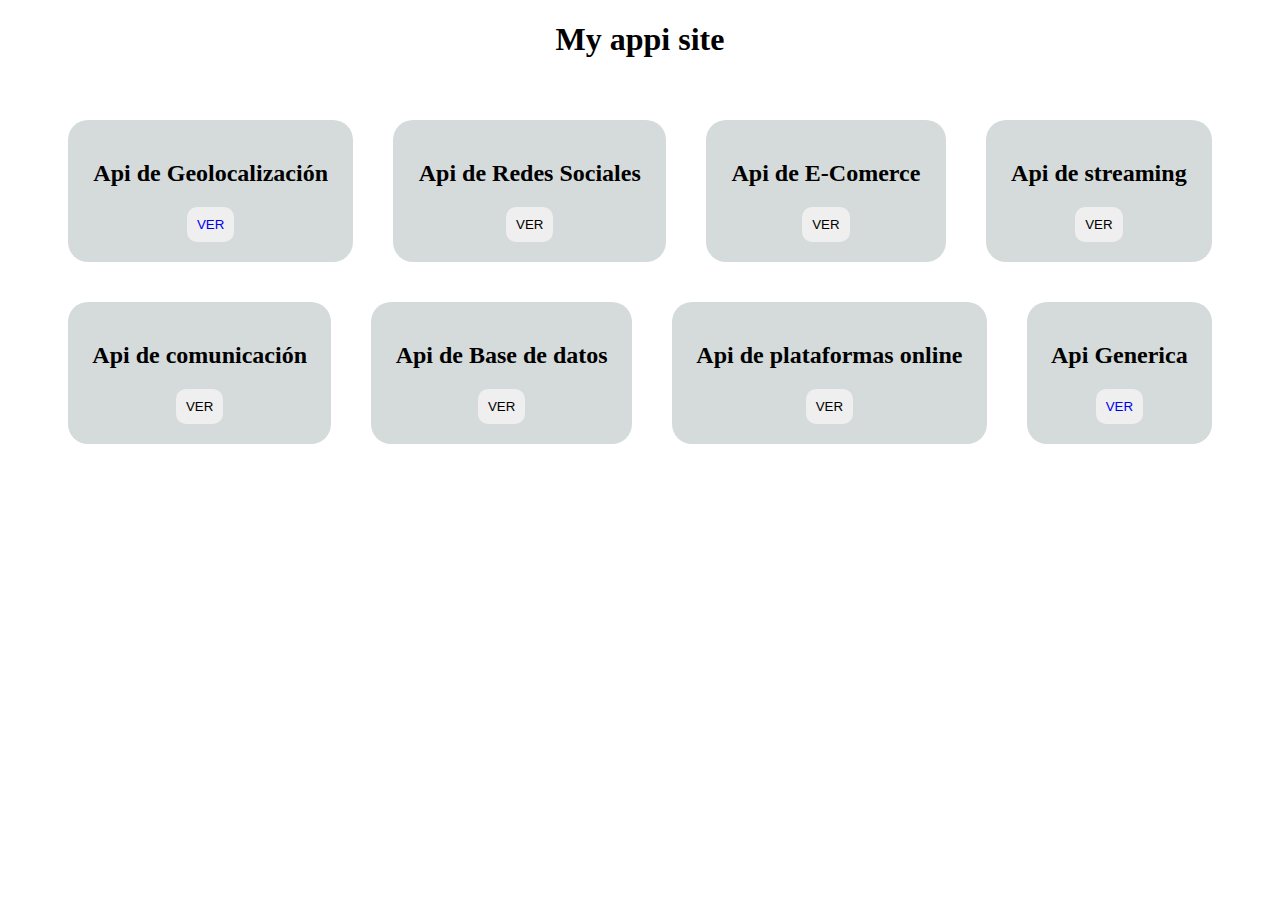
<file: index.html>
<!DOCTYPE html>
<html lang="en">
<head>
    <meta charset="UTF-8">
    <meta name="viewport" content="width=device-width, initial-scale=1.0">
    <title>My appi site</title>
    <link rel="stylesheet" href="index.css">
</head>
<body>
    <h1>My appi site</h1>
    <div class="contenido">
        <div class="geo">
            <h2>Api de Geolocalización</h2>
            <button id="geo"><a href="geolocalizacion.html">VER</a></button>
        </div>

        <div class="sociales">
            <h2>Api de Redes Sociales</h2>
            <button id="sociales">VER</button>
        </div>

        <div class="ecomerce">
            <h2>Api de E-Comerce</h2>
            <button id="ecomerce">VER</button>
        </div>

        <div class="streaming">
            <h2>Api de streaming</h2>
            <button id="streaming">VER</button>
        </div>

        <div class="comunicacion">
            <h2>Api de comunicación</h2>
            <button id="comunicacion">VER</button>
        </div>

        <div class="basededatos">
            <h2>Api de Base de datos</h2>
            <button id="basededatos">VER</button>
        </div>

        <div class="plataformasonline">
            <h2>Api de plataformas online</h2>
            <button id="plataformasonline">VER</button>
        </div>
        <div class="apigenerica">
            <h2>Api Generica</h2>
            <button id="apigenerica"><a href="apigenerica.html">VER</a></button>
        </div>

    </div>
</body>
</html>
</file>
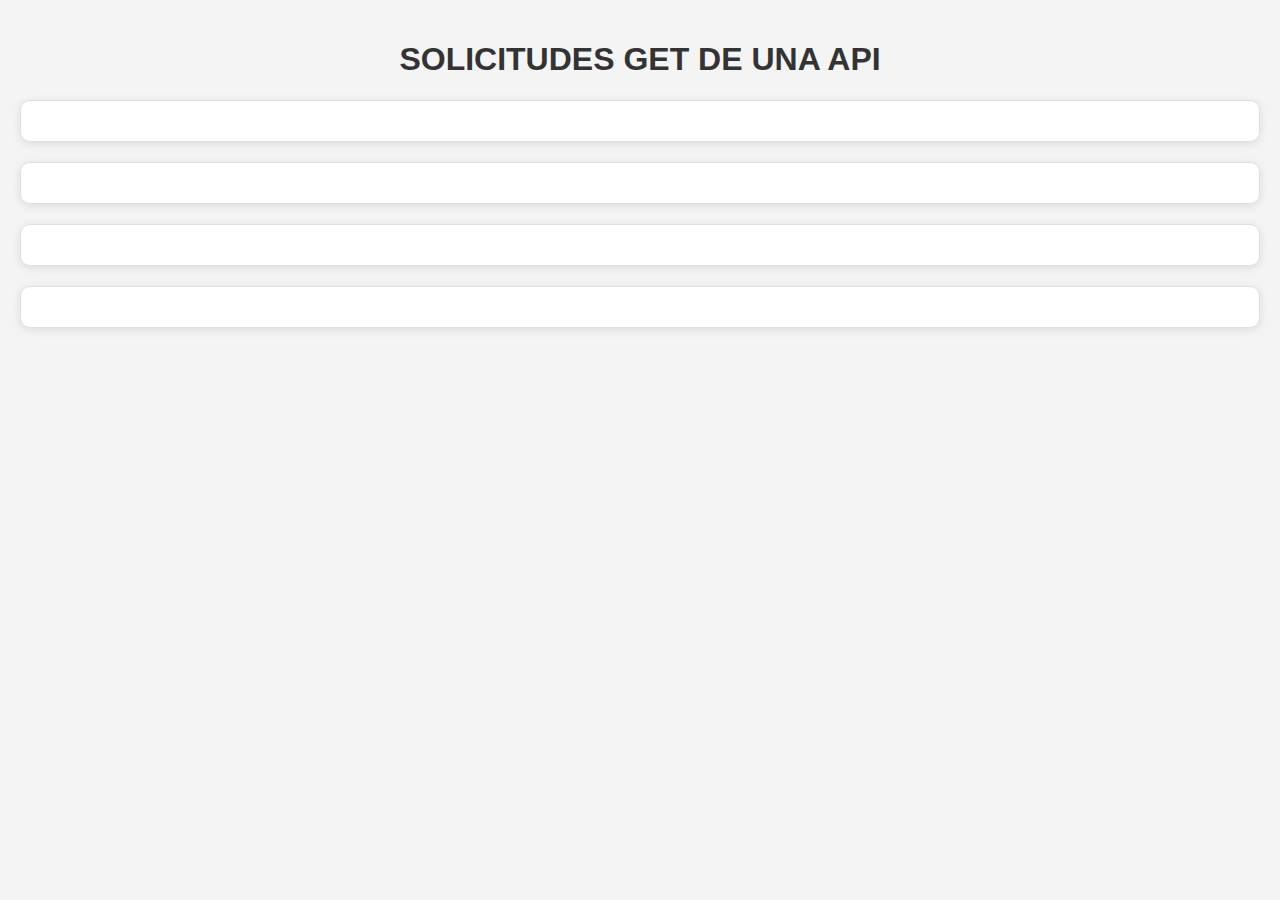
<file: apigenerica.html>
<!DOCTYPE html>
<html lang="en">
<head>
    <meta charset="UTF-8">
    <meta name="viewport" content="width=device-width, initial-scale=1.0">
    <title>Api generica</title>
    <link rel="stylesheet" href="apigenerica.css">
</head>
<body>
    <h1>SOLICITUDES GET DE UNA API</h1>
    <!-- seccion de usuarios -->
     <div id="app"></div>
    <!-- seccion de tabla de usuarios -->
     <div id="apptable"></div>
    <!-- seccion de publicaciónes de usuario -->
     <div id="appposts"></div>
    <!-- seccion de fotos de usuario -->
     <div id="appphotos"></div>
    <!-- Scripts externos para obtener las apis -->
     <script src="apiusers.js" type="module"></script>
     <script src="apiuserstable.js" type="module"></script>
     <script src="apiposts.js" type="module"></script>
     <script src="apiphotos.js" type="module"></script>
</body>
</html>
</file>
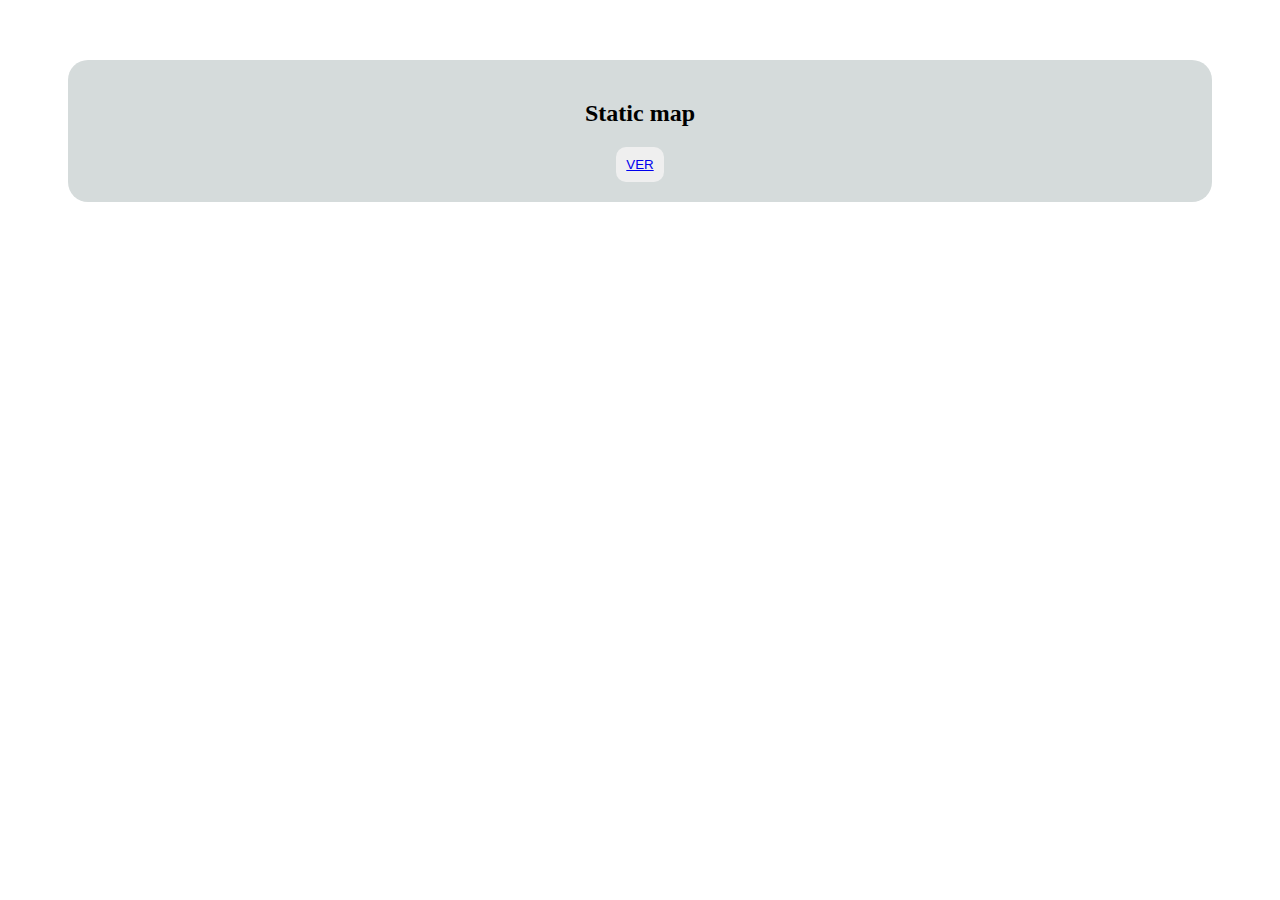
<file: geolocalizacion.html>
<!DOCTYPE html>
<html lang="en">
<head>
    <meta charset="UTF-8">
    <meta name="viewport" content="width=device-width, initial-scale=1.0">
    <title>Document</title>
    <link rel="stylesheet" href="geolocalizacion.css">
</head>
<body>
    <div class="contenido">
        <div class="staticmap">
            <h2>Static map</h2>
            <button id="staticmap"><a href="staticmap.html">VER</a></button>
        </div>
    </div>
</body>
</html>
</file>
<file: index.css>
.body{
    font-family: 'Times New Roman', Times, serif;
    
}
h1{
    text-align: center;
    font-family: 'Times New Roman', Times, serif;
}
a{
    text-decoration: none;
}

.contenido{
    margin: 20px;
    padding: 20px;
    display: flex;
    flex-basis: auto;
    flex-wrap: wrap;
    
}

.geo, .sociales, .ecomerce, .streaming, .comunicacion, .basededatos, .plataformasonline, .apigenerica {
    font-family: 'Times New Roman', Times, serif;
    background-color: rgb(213, 219, 219);
    padding: 20px;
    border-radius: 20px;
    align-items: center;
    text-align: center;
    margin: 20px;
    flex:content;
    flex-wrap: wrap;
    width: 50%;
    
    
}



button{
    border-radius: 10px;
    border: none;
    padding: 10px;
}

button:hover{
    background-color: brown;
    cursor: pointer;
}
</file>
<file: apigenerica.css>
body {
    font-family: Arial, sans-serif;
    background-color: #f4f4f4;
    margin: 0;
    padding: 20px;
}

h1 {
    text-align: center;
    color: #333;
}

#app, #apptable, #appposts, #appphotos {
    background-color: #fff;
    border-radius: 10px;
    box-shadow: 0 2px 10px rgba(0, 0, 0, 0.1);
    margin: 20px 0;
    padding: 20px;
}

#appphotos {
    display: grid;
    grid-template-columns: repeat(auto-fill, minmax(100px, 1fr));
    gap: 10px;
}

#appphotos div {
    background-color: #fff;
    border: 1px solid #e0e0e0;
    border-radius: 8px;
    overflow: hidden;
    text-align: center;
    height: 50px;
}

#appphotos img {
    width: 30px; 
    height: 30px;
    display: block;
    margin: 0 auto;
}

h2 {
    text-align: center;
    color: #666;
}

div {
    margin: 10px 0;
    padding: 10px;
    border: 1px solid #e0e0e0;
    border-radius: 8px;
}

ol {
    padding-left: 20px;
}

li {
    margin: 5px 0;
    list-style-type: none;
}

table {
    width: 100%;
    border-collapse: collapse;
}

th, td {
    padding: 10px;
    text-align: left;
    border: 1px solid #e0e0e0;
}

th {
    background-color: #f9f9f9;
}
</file>
<file: geolocalizacion.css>
.staticmap{
    font-family: 'Times New Roman', Times, serif;
    background-color: rgb(213, 219, 219);
    padding: 20px;
    border-radius: 20px;
    align-items: center;
    text-align: center;
    margin: 20px;
    flex:content;
    flex-wrap: wrap;
    width: 50%;
    
    
}

.contenido{
    margin: 20px;
    padding: 20px;
    display: flex;
    flex-basis: auto;
    flex-wrap: wrap;
    
}
button{
    border-radius: 10px;
    border: none;
    padding: 10px;
}

button:hover{
    background-color: brown;
    cursor: pointer;
}
</file>
